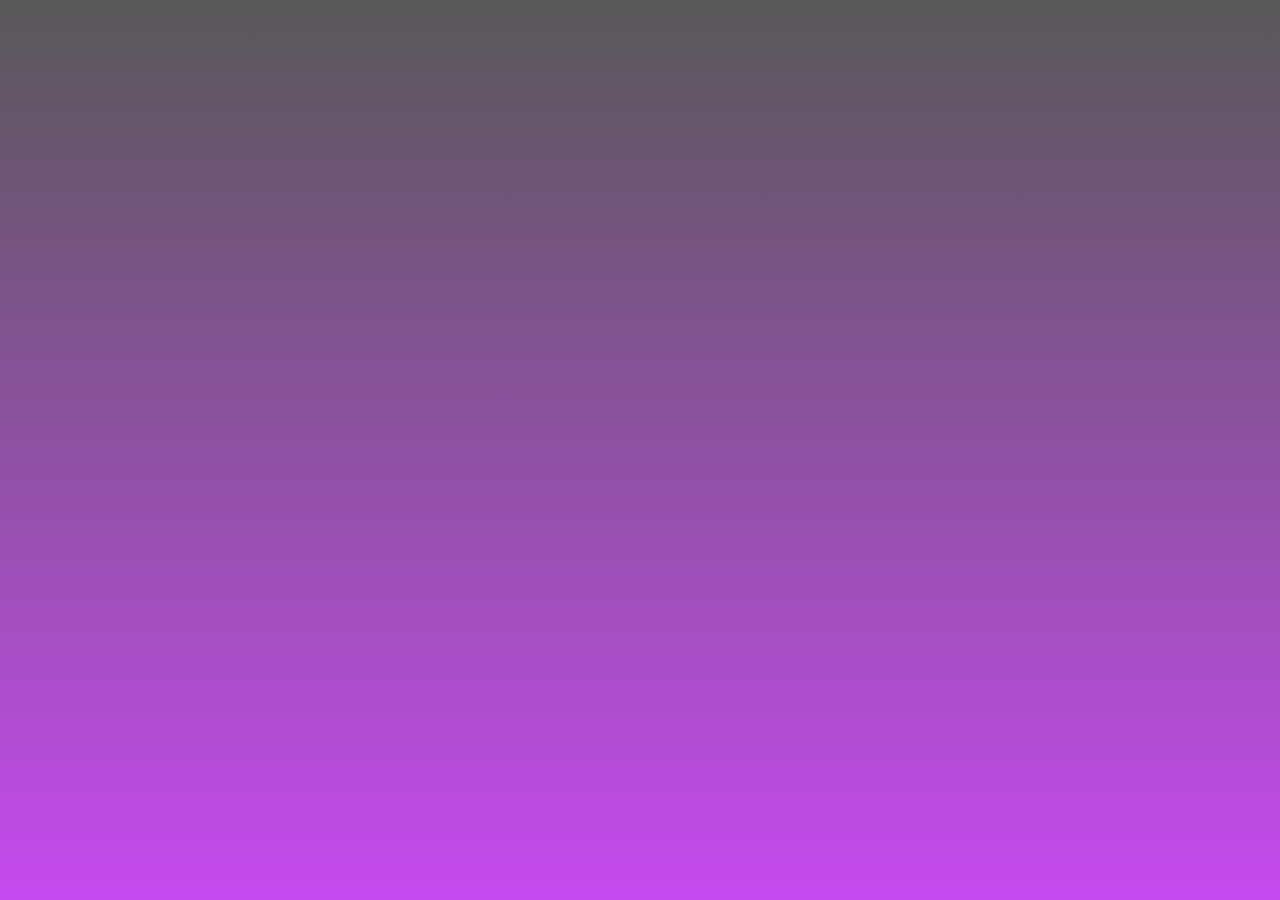
<file: index.html>
<!DOCTYPE html>
<html lang="en">
<head>
  <meta charset="UTF-8">
  <meta name="viewport" content="width=device-width, initial-scale=1.0">
  <title>FRIN - Fuji Research Institute of Neuroscience</title>
  <style>

    /* ===== Palatino Linotype 字体本地加载 ===== */
    @font-face {
      font-family: 'PalatinoLinotype';
      src: url('asset/palai.ttf') format('truetype');
      font-style: italic;
      font-weight: normal;
    }

    /* ===== Libre Baskerville 字体本地加载 ===== */
    @font-face {
      font-family: 'LibreBaskerville';
      src: url('asset/LibreBaskerville-VariableFont_wght.ttf') format('truetype');
      font-style: normal;
      font-weight: 400 700;
      font-display: swap;
    }

    /* ===== Verdana 字体本地加载（标题用，of 除外） ===== */
    @font-face {
      font-family: 'VerdanaLocal';
      src: url('asset/verdanaz.ttf') format('truetype');
      font-style: normal;
      font-weight: 400;
      font-display: swap;
    }

    /* ===== 全局重置 ===== */
    * { margin: 0; padding: 0; box-sizing: border-box; }

    :root {
      --content-inset-left: 2%;           /* 可调整-文字-布局：标题与 Logo 共用左缩进，变大→右移 */
      --title-block-offset-y: 28px;       /* 可调整-文字-布局：大标题整块上下，+向下 */
      --logo-offset-x: -35px;             /* 可调整-精灵-布局：Logo 单独左右，不改标题 */
      --logo-offset-y: 0;                 /* 可调整-精灵-布局：Logo 单独上下，+向下 */
      --right-edge-inset: 8.5%;           /* 可调整-文字-布局：右侧共用边距（nav / questionnaire） */
      --nav-align-right: var(--right-edge-inset);
      --nav-link-gap: 15vw;               /* 可调整-文字-布局：导航链接间距 */
      --nav-letter-spacing: 0.03em;       /* 可调整-文字-字间距：导航链接字间距 */
      --nav-bottom-gap: 0px;              /* 可调整-文字-布局：导航底距顶栏底，0=贴底 */
      --nav-offset-y: -18px;              /* 可调整-文字-布局：导航整体上下，+向下 */
      --nav-max-left: 20%;                /* 可调整-文字-布局：导航左边界，防压标题 */
      --title-of-offset-x: 15px;          /* 可调整-文字-布局：of 左右，+向右 */
      --title-of-offset-y: -24px;         /* 可调整-文字-布局：of 上下，+向下 */
      --title-of-skew-x: -9deg;           /* 可调整-文字-变换：of 额外倾斜角，负值更斜 */
      --title-of-skew-origin: left center; /* 可调整-文字-变换：of 倾斜支点 */
      --title-neuro-offset-x: -8px;       /* 可调整-文字-布局：Neuro 左右，+向右 */
      --title-neuro-offset-y: -50px;      /* 可调整-文字-布局：Neuro 上下，+向下 */

      --footer-bg: #000000;               /* 可调整-布局-底部黑条：背景色 */
      --footer-height: 12vh;              /* 可调整-布局-底部黑条：高度 */
      --footer-padding-x: var(--right-edge-inset); /* 可调整-布局-底部黑条：左右内边距 */
      --footer-offset-y: 10px;            /* 可调整-布局-底部黑条：整体上下，+向下 */
      --footer-content-justify: flex-end; /* 可调整-文字-布局：questionnaire 水平对齐 */

      --questionnaire-color: #c64aef;       /* 可调整-文字-颜色：questionnaire 字色 */
      --questionnaire-hover-color: #ffffff; /* 可调整-文字-颜色：questionnaire hover 字色 */
      --questionnaire-letter-spacing: 0.04em; /* 可调整-文字-字间距：questionnaire 字间距 */
      --questionnaire-top-gap: 18px;        /* 可调整-文字-布局：链接顶距底栏顶，0=贴顶 */
      --questionnaire-offset-x: 18px;       /* 可调整-文字-布局：questionnaire 左右，+向右 */
    }

    /* ===== body：页面背景渐变，锁死视口，禁止滚动 ===== */
    body {
      background: linear-gradient(to bottom, #585858, #c64aef); /* 可调整-文字-颜色：页面背景渐变，上→下 */
      width: 100vw;
      height: 100vh;
      overflow: hidden;
      display: flex;
      flex-direction: column;
    }

    /* ===== 顶部 header：#header-bar 背景层 + #header-content 内容层 ===== */
    #header-bar {
      position: relative;
      width: 100%;
      height: 19vh;         /* 可调整-布局-顶部黑条：高度 */
      background: #000000;  /* 可调整-布局-顶部黑条：背景色 */
      flex-shrink: 0;
      opacity: 0;           /* 说明：进场动画初值，勿改 */
      z-index: 100;
      transition: opacity 0.18s cubic-bezier(0.4, 0, 0.2, 1); /* 可调整-动画-时长：顶栏淡入 */
    }

    #header-content {
      position: absolute;
      top: 0; left: 0;
      width: 100%; height: 100%;
      display: flex;
      align-items: center;  /* 可调整-精灵-布局：Logo 在黑条内垂直对齐 */
      padding: 0 0 0 var(--content-inset-left);
      opacity: 0;
      pointer-events: none;
      transition: opacity 0.18s cubic-bezier(0.4, 0, 0.2, 1);
    }

    #header-content.interactive {
      pointer-events: all;
    }

    .frin-logo {
      height: clamp(22px, 14vh, 130px); /* 可调整-精灵-缩放：Logo 高度 clamp */
      width: auto;
      flex-shrink: 0;
      display: block;
      margin-left: var(--logo-offset-x);
      margin-top: var(--logo-offset-y);
    }

    nav {
      position: absolute;
      top: 0;
      right: var(--nav-align-right);
      left: var(--nav-max-left);
      height: 100%;
      display: flex;
      flex-direction: row;
      justify-content: flex-end;
      align-items: flex-end;
      gap: var(--nav-link-gap);
      padding-bottom: var(--nav-bottom-gap);
      transform: translateY(var(--nav-offset-y));
    }

    nav a {
      font-family: 'LibreBaskerville', 'Libre Baskerville', serif; /* 可调整-文字-字体：导航字体族 */
      font-weight: bold;
      font-size: clamp(10px, 1.3vw, 48px);  /* 可调整-文字-大小：导航字号 clamp */
      color: #5a585b;                        /* 可调整-文字-颜色：导航字色 */
      text-decoration: none;
      letter-spacing: var(--nav-letter-spacing);
      transition: color 0.3s;
      white-space: nowrap;
    }

    nav a:hover  { color: #c8c8c8; }   /* 可调整-文字-颜色：导航 hover */
    nav a.active { color: #d6d6d6; }   /* 可调整-文字-颜色：导航当前页 */

    /* ===== 场景容器：剩余视口高度，居中放置内容 ===== */
    .scene-container {
      flex: 1;
      display: flex;
      justify-content: center;
      align-items: center;
      min-height: 0;
      overflow: hidden;
    }

    /* ===== 主场景：全屏固定定位 ===== */
    .scene {
      position: fixed;
      top: 0; left: 0;
      width: 100vw; height: 100vh;  /* 可调整-布局-场景尺寸：视口全屏 */
      overflow: hidden;
      z-index: 0;
    }

    /* 进场视频铺满场景 */
    .scene video {
      position: absolute;
      top: 0; left: 0;
      width: 100%; height: 100%;
      object-fit: cover;    /* 可调整-布局-场景尺寸：视频填充 cover/contain */
      display: block;
    }

    /* ===== 左侧大标题覆盖层 ===== */
    .title-overlay {
      position: fixed;
      top: 0; left: 0;
      width: 48%;           /* 可调整-文字-布局：标题区宽度比例 */
      height: 100%;
      display: flex;
      flex-direction: column;
      justify-content: center; /* 可调整-文字-布局：标题块垂直对齐 */
      padding-left: var(--content-inset-left);
      transform: translateY(var(--title-block-offset-y));
      opacity: 0;
      pointer-events: none;
      z-index: 105; /* 说明：须高于 #header-bar(100) */
      transition: opacity 0.18s cubic-bezier(0.4, 0, 0.2, 1);
    }

    /* 标题每一行（Fuji / Research / Institute / Neuroscience） */
    .title-line {
      font-family: 'VerdanaLocal', Verdana, sans-serif; /* 可调整-文字-字体：标题字体族 */
      font-weight: bold;
      font-style: italic;
      font-size: clamp(16px, 5.7vw, 112px); /* 可调整-文字-大小：标题字号 clamp */
      color: #ffffff;                        /* 可调整-文字-颜色：标题字色 */
      line-height: 1.63;                     /* 可调整-文字-行距：标题行距 */
      display: block;
    }

    /* 每行开头大写字母（F / R / I / N） */
    .title-line .initial {
      color: #ff31eb; /* 可调整-文字-颜色：标题首字母色 */
    }

    .title-of {
      font-family: 'PalatinoLinotype', 'Palatino Linotype', Palatino, serif; /* 可调整-文字-字体：of 字体族 */
      font-weight: normal;
      font-style: italic;
      font-size: clamp(13px, 5vw, 120px); /* 可调整-文字-大小：of 字号 clamp */
      color: #ffffff;                       /* 可调整-文字-颜色：of 字色 */
      line-height: 1.18;                    /* 可调整-文字-行距：of 行距 */
      display: block;
      margin-left: var(--title-of-offset-x);
      margin-top: var(--title-of-offset-y);
      transform: skewX(var(--title-of-skew-x));
      transform-origin: var(--title-of-skew-origin);
    }

    .title-line-neuro {
      margin-left: var(--title-neuro-offset-x);
      margin-top: var(--title-neuro-offset-y);
    }

    /* ===== 热区层：视频结束后 fade in 激活 ===== */
    .hotspot-layer {
      position: absolute;
      top: 0; left: 0;
      width: 100%; height: 100%;
      opacity: 0;
      pointer-events: none;
      transition: opacity 0.5s ease; /* 可调整-动画-时长：热区层淡入 */
      z-index: 20;
    }

    .hotspot-layer.active {
      opacity: 1;
      pointer-events: all;
    }

    /* ===== 内联 SVG 热区（1920×1080，与视频对齐） ===== */
    .hotspot-svg {
      position: absolute;
      top: 0; left: 0;
      width: 100%; height: 100%;
      overflow: visible;
      pointer-events: none; /* 说明：事件由 .hotspot-shape 接收 */
    }

    .hotspot-svg .hotspot-shape {
      /* 可调整-热区-可见性：正式=下行；调试=注释下行并启用下方块 */
      fill: transparent;
      stroke: none;

      /* 可调整-热区-可见性（调试，取消注释并注释上面两行）：
      fill: rgba(255, 0, 0, 0.3);
      stroke: #ff0000;
      stroke-width: 2;
      */

      pointer-events: all;
      cursor: pointer;
    }

    /* ===== 光点辉光 ===== */
    .glow-point {
      position: fixed;
      width: 20px;          /* 可调整-精灵-缩放：光点直径 */
      height: 20px;
      border-radius: 50%;
      transform: translate(-50%, -50%); /* 说明：光点中心锚点，勿改 */
      opacity: 0;
      pointer-events: none;
      transition: opacity 0.25s ease;   /* 可调整-动画-时长：光点显隐 */
      z-index: 30;
    }

    .glow-point.visible {
      opacity: 1;
    }

    /* ===== Tooltip（脑区提示框） ===== */
    .tooltip {
      position: fixed;
      background: rgba(14, 0, 22, 0.9);          /* 可调整-文字-颜色：Tooltip 背景 */
      border: 1px solid rgba(198, 74, 239, 0.55); /* 可调整-文字-颜色：Tooltip 边框 */
      padding: 1% 1.4%;                           /* 可调整-文字-布局：Tooltip 内边距 */
      opacity: 0;
      pointer-events: none;
      transition: opacity 0.3s ease;
      z-index: 40;
      white-space: nowrap;
    }

    .tooltip.visible { opacity: 1; }

    /* 提示框第一行：脑区英文名（小字） */
    .tooltip .region-name {
      font-family: 'LibreBaskerville', 'Libre Baskerville', serif;     /* 可调整-文字-字体：脑区名字体族 */
      font-size: clamp(7px, 0.65vw, 12px);       /* 可调整-文字-大小：脑区名字号 */
      color: #5a585b;                            /* 可调整-文字-颜色：脑区名字色 */
      text-transform: uppercase;
      letter-spacing: 0.12em;                    /* 可调整-文字-字间距：脑区名字间距 */
      display: block;
      margin-bottom: 0.3em;                      /* 可调整-文字-布局：脑区名下行距 */
    }

    /* 提示框第二行：功能关键词（大字，品牌色） */
    .tooltip .region-function {
      font-family: 'LibreBaskerville', 'Libre Baskerville', serif;       /* 可调整-文字-字体：关键词字体族 */
      font-weight: bold;
      font-size: clamp(11px, 1.05vw, 19px);      /* 可调整-文字-大小：关键词字号 */
      color: #ff31eb;                            /* 可调整-文字-颜色：关键词字色 */
      display: block;
      margin-bottom: 0.5em;                      /* 可调整-文字-布局：关键词下行距 */
    }

    /* 提示框第三行：跳转链接 */
    .tooltip .region-link {
      font-family: 'LibreBaskerville', 'Libre Baskerville', serif;     /* 可调整-文字-字体：链接字体族 */
      font-size: clamp(9px, 0.8vw, 14px);        /* 可调整-文字-大小：链接字号 */
      color: #ffffff;                            /* 可调整-文字-颜色：链接字色 */
      text-decoration: none;
      pointer-events: all;
      transition: color 0.25s;
    }

    .tooltip .region-link:hover {
      color: #edc969; /* 可调整-文字-颜色：链接 hover */
    }

    /* ===== 底部纯黑条 ===== */
    #footer {
      position: fixed;
      bottom: 0; left: 0;
      width: 100%;
      background: var(--footer-bg);
      padding: 0 var(--footer-padding-x);
      height: var(--footer-height);
      display: flex;
      justify-content: var(--footer-content-justify);
      align-items: flex-start;
      flex-shrink: 0;
      opacity: 0;
      z-index: 100;
      transform: translateY(var(--footer-offset-y));
      transition: opacity 0.18s cubic-bezier(0.4, 0, 0.2, 1);
    }

    #footer a {
      font-family: 'LibreBaskerville', 'Libre Baskerville', serif;
      font-weight: bold;
      font-size: clamp(10px, 1.2vw, 22px); /* 可调整-文字-大小：questionnaire 字号 */
      color: var(--questionnaire-color);
      text-decoration: none;
      letter-spacing: var(--questionnaire-letter-spacing);
      margin-top: var(--questionnaire-top-gap);
      transform: translateX(var(--questionnaire-offset-x));
      transition: color 0.3s;
    }

    #footer a:hover {
      color: var(--questionnaire-hover-color);
    }

  </style>
</head>
<body>

  <!-- ===== 顶部黑条 ===== -->
  <div id="header-bar">
    <div id="header-content">
      <img class="frin-logo" src="asset/frinLogo.png" alt="FRIN Logo">
      <nav>
        <a href="index.html" class="active">homepage</a>
        <a href="recruit.html">recruit</a>
        <a href="now.html">now</a>
        <a href="contact.html">contact us</a>
      </nav>
    </div>
  </div>

  <!-- 大标题覆盖层（body 同级，才能压过 #header-bar） -->
  <div class="title-overlay" id="title-overlay">
    <span class="title-line"><span class="initial">F</span>uji</span>
    <span class="title-line"><span class="initial">R</span>esearch</span>
    <span class="title-line"><span class="initial">I</span>nstitute</span>
    <span class="title-of">of</span>
    <span class="title-line title-line-neuro"><span class="initial">N</span>euroscience</span>
  </div>

  <!-- ===== 场景容器 ===== -->
  <div class="scene-container" id="scene-container">
    <div class="scene" id="scene">

      <!-- 进场动画视频 -->
      <video id="intro-video" muted playsinline preload="auto">
        <source src="asset/MainLoadingBottom.mp4" type="video/mp4">
      </video>

      <!-- 可调整-热区-可见性：热区层（1920×1080）；调试见 CSS .hotspot-shape -->
      <div class="hotspot-layer" id="hotspot-layer">

        <!-- 热区：Reward → reward.html -->
        <svg class="hotspot-svg"
             id="obj-reward"
             viewBox="0 0 1920 1080"
             preserveAspectRatio="none"
             xmlns="http://www.w3.org/2000/svg"
             data-glow="glow-reward"
             data-tooltip="tooltip-reward"
             data-target="reward.html">
          <path class="hotspot-shape"
                d="M894.28,625.94c10.72,0,110.3,35.23,110.3,35.23l38.3,7.66,6.13-42.89,1.53-70.47-156.26,7.66s-13.79,50.55-9.19,49.02,9.19,13.79,9.19,13.79Z"/>
        </svg>

        <!-- 可调整-精灵-颜色：Reward 光点 -->
        <div class="glow-point" id="glow-reward"
             style="background: #edc969;">
        </div>

        <!-- Reward Tooltip（提示框位置与光点对应） -->
        <div class="tooltip" id="tooltip-reward">
          <span class="region-name">Nucleus Accumbens</span>
          <span class="region-function">Reward</span>
          <a class="region-link" href="reward.html">Awards &amp; Recognition →</a>
        </div>


        <!-- 热区：Vision → vision.html -->
        <svg class="hotspot-svg"
             id="obj-vision"
             viewBox="0 0 1920 1080"
             preserveAspectRatio="none"
             xmlns="http://www.w3.org/2000/svg"
             data-glow="glow-vision"
             data-tooltip="tooltip-vision"
             data-target="vision.html">
          <path class="hotspot-shape"
                d="M1211.38,613.37c2.31,27.48,83.22,125.62,83.22,125.62l43.92-62.81-110.97-62.81"/>
          <path class="hotspot-shape"
                d="M1443.98,214.52l-125.31,31.8,228.2,154.42s87.32,194.24,44.43,275.43c-5.45,10.32-157.79,135.12-157.79,135.12l137.87,27.57,78.13-52.09,100.45-98.16-7.92-167.4-41.36-101.11-80.28-103.64-70.47-62.81-105.95-39.16Z"/>
        </svg>

        <!-- 可调整-精灵-颜色：Vision 光点 -->
        <div class="glow-point" id="glow-vision"
             style="background: #edc969;">
        </div>

        <!-- Vision Tooltip -->
        <div class="tooltip" id="tooltip-vision">
          <span class="region-name">Visual Cortex</span>
          <span class="region-function">Vision</span>
          <a class="region-link" href="vision.html">Visual Research →</a>
        </div>


        <!-- 热区：Secret 彩蛋 → secret.html（无 tooltip） -->
        <svg class="hotspot-svg"
             id="obj-secret"
             viewBox="0 0 1920 1080"
             preserveAspectRatio="none"
             xmlns="http://www.w3.org/2000/svg"
             data-glow="glow-secret"
             data-target="secret.html">
          <polyline class="hotspot-shape"
                    points="1153.17 431.38 1050.53 422.19 1024.49 475.81 1073.51 520.23 1108.74 520.23 1153.17 439.04"/>
        </svg>

        <!-- 可调整-精灵-颜色：Secret 光点 -->
        <div class="glow-point" id="glow-secret"
             style="background: #b2002a;">
        </div>

      </div><!-- /hotspot-layer -->
    </div><!-- /scene -->
  </div><!-- /scene-container -->

  <!-- ===== 底部纯黑条 ===== -->
  <footer id="footer">
    <a href="questionnaire.html">questionnaire→</a>
  </footer>


  <script>

    // ===== 进场动画关键帧：顶部黑条 + 底部黑条同步进场 =====
    const BAR_KEYFRAMES = [
      { time: 0.800, opacity: 0.10 },
      { time: 0.900, opacity: 0.20 },
      { time: 1.000, opacity: 0.40 },
      { time: 1.100, opacity: 0.80 },
      { time: 1.200, opacity: 1.00 },
    ];

    // ===== 进场动画关键帧：标题 + 导航 + Logo 同步进场 =====
    const TITLE_KEYFRAMES = [
      { time: 1.625, opacity: 0.00 },
      { time: 1.750, opacity: 0.10 },
      { time: 1.875, opacity: 0.60 },
      { time: 2.000, opacity: 0.80 },
      { time: 2.125, opacity: 1.00 },
    ];

    // ===== smooth-step 补间函数（模拟动画软件缓动） =====
    function smoothstep(a, b, t) {
      t = Math.max(0, Math.min(1, t));
      t = t * t * (3 - 2 * t);
      return a + (b - a) * t;
    }

    // ===== 根据当前视频时间插值出 opacity =====
    function getOpacity(keyframes, currentTime) {
      if (currentTime < keyframes[0].time) return 0;
      if (currentTime >= keyframes[keyframes.length - 1].time) return 1;
      for (let i = 0; i < keyframes.length - 1; i++) {
        const a = keyframes[i], b = keyframes[i + 1];
        if (currentTime >= a.time && currentTime <= b.time) {
          const t = (currentTime - a.time) / (b.time - a.time);
          return smoothstep(a.opacity, b.opacity, t);
        }
      }
      return 0;
    }

    // ===== DOM 元素引用 =====
    const video         = document.getElementById('intro-video');
    const headerBar     = document.getElementById('header-bar');
    const headerContent = document.getElementById('header-content');
    const titleOverlay  = document.getElementById('title-overlay');
    const footer        = document.getElementById('footer');
    const hotspotLayer  = document.getElementById('hotspot-layer');
    const scene         = document.getElementById('scene');

    // ===== 场景尺寸：保持全视口 =====
    function resizeScene() {
      scene.style.width  = window.innerWidth  + 'px';
      scene.style.height = window.innerHeight + 'px';
    }
    resizeScene();
    window.addEventListener('resize', resizeScene);

    // ===== 所有 UI 元素跳到最终显示态（跳过动画时调用） =====
    function showFinalState() {
      headerBar.style.opacity     = 1;
      headerContent.style.opacity = 1;
      headerContent.classList.add('interactive');
      titleOverlay.style.opacity  = 1;
      footer.style.opacity        = 1;
    }

    // =====================================================
    // 初始化内联 SVG 热区
    // 直接在页面 DOM 里查找 shape，不需要 contentDocument
    // =====================================================
    function initSvgHotspot(svgEl) {
      // 读取关联的光点和 tooltip 元素（通过 data-* 属性）
      const glowEl    = svgEl.dataset.glow
                        ? document.getElementById(svgEl.dataset.glow)
                        : null;
      const tooltipEl = svgEl.dataset.tooltip
                        ? document.getElementById(svgEl.dataset.tooltip)
                        : null;
      const target    = svgEl.dataset.target;

      // 查找该 SVG 内所有热区形状
      const shapes = svgEl.querySelectorAll('.hotspot-shape');

      // hover 进入：显示光点 + tooltip
      function showHover(e) {
        if (glowEl)    glowEl.classList.add('visible');
        if (tooltipEl) tooltipEl.classList.add('visible');
        updateHoverPosition(e);
      }

      // hover 离开：隐藏光点 + tooltip
      function hideHover() {
        if (glowEl)    glowEl.classList.remove('visible');
        if (tooltipEl) tooltipEl.classList.remove('visible');
      }

      // 更新光点和提示框位置到鼠标处
      function updateHoverPosition(e) {
        const x = e.clientX;
        const y = e.clientY;
        if (glowEl) {
          glowEl.style.left = x + 'px';
          glowEl.style.top = y + 'px';
        }
        if (tooltipEl) {
          tooltipEl.style.left = (x + 20) + 'px';
          tooltipEl.style.top = y + 'px';
        }
      }

      // 为每个 shape 绑定交互事件
      shapes.forEach(shape => {
        shape.addEventListener('mouseenter', showHover);
        shape.addEventListener('mouseleave', hideHover);
        shape.addEventListener('mousemove', updateHoverPosition);
        shape.addEventListener('click', () => {
          window.location.href = target;
        });
      });
    }

    // ===== 首次访问 vs 刷新 vs 从子页面返回 判断 =====
    const navEntry   = performance.getEntriesByType('navigation')[0];
    const isReload   = navEntry && navEntry.type === 'reload';
    const hasVisited = sessionStorage.getItem('frin_intro_played');
    const playIntro  = isReload || !hasVisited;

    sessionStorage.setItem('frin_intro_played', '1');

    if (playIntro) {
      // ── 首次访问 / 刷新：播放进场动画 ──
      video.play();

      let rafId = null;
      function refreshIntroOpacity() {
        const t = video.currentTime;
        // 顶部 + 底部黑条同步淡入
        const barOp             = getOpacity(BAR_KEYFRAMES, t);
        headerBar.style.opacity = barOp;
        footer.style.opacity    = barOp;
        // 标题 + 导航同步淡入
        const titleOp               = getOpacity(TITLE_KEYFRAMES, t);
        titleOverlay.style.opacity  = titleOp;
        headerContent.style.opacity = titleOp;

        if (!video.paused && !video.ended) {
          rafId = requestAnimationFrame(refreshIntroOpacity);
        } else {
          rafId = null;
        }
      }

      video.addEventListener('play', () => {
        if (rafId === null) rafId = requestAnimationFrame(refreshIntroOpacity);
      });

      video.addEventListener('pause', () => {
        if (rafId) {
          cancelAnimationFrame(rafId);
          rafId = null;
        }
      });

      video.addEventListener('ended', () => {
        if (rafId) {
          cancelAnimationFrame(rafId);
          rafId = null;
        }
        showFinalState();
        headerContent.classList.add('interactive');
        // 可调整-动画-时长：热区激活延迟(ms)
        setTimeout(() => hotspotLayer.classList.add('active'), 200);
      });

      if (!video.paused) {
        rafId = requestAnimationFrame(refreshIntroOpacity);
      }

    } else {
      // ── 从子页面返回：跳过动画，直接定位到视频末帧 ──
      video.style.opacity = '0'; // 先隐藏防止闪烁第一帧

      function revealLastFrame() {
        if (isNaN(video.duration)) return;
        video.currentTime = video.duration - 0.001; // 定位到最后一帧
        video.addEventListener('seeked', () => {
          video.style.transition = 'opacity 0.3s ease';
          video.style.opacity    = '1';
        }, { once: true });
      }

      if (video.readyState >= 1) {
        revealLastFrame();
      } else {
        video.addEventListener('loadedmetadata', revealLastFrame, { once: true });
      }

      showFinalState();
      hotspotLayer.classList.add('active');
    }

    // ===== 初始化页面上所有内联 SVG 热区 =====
    document.querySelectorAll('.hotspot-svg').forEach(initSvgHotspot);

  </script>
</body>
</html>
</file>
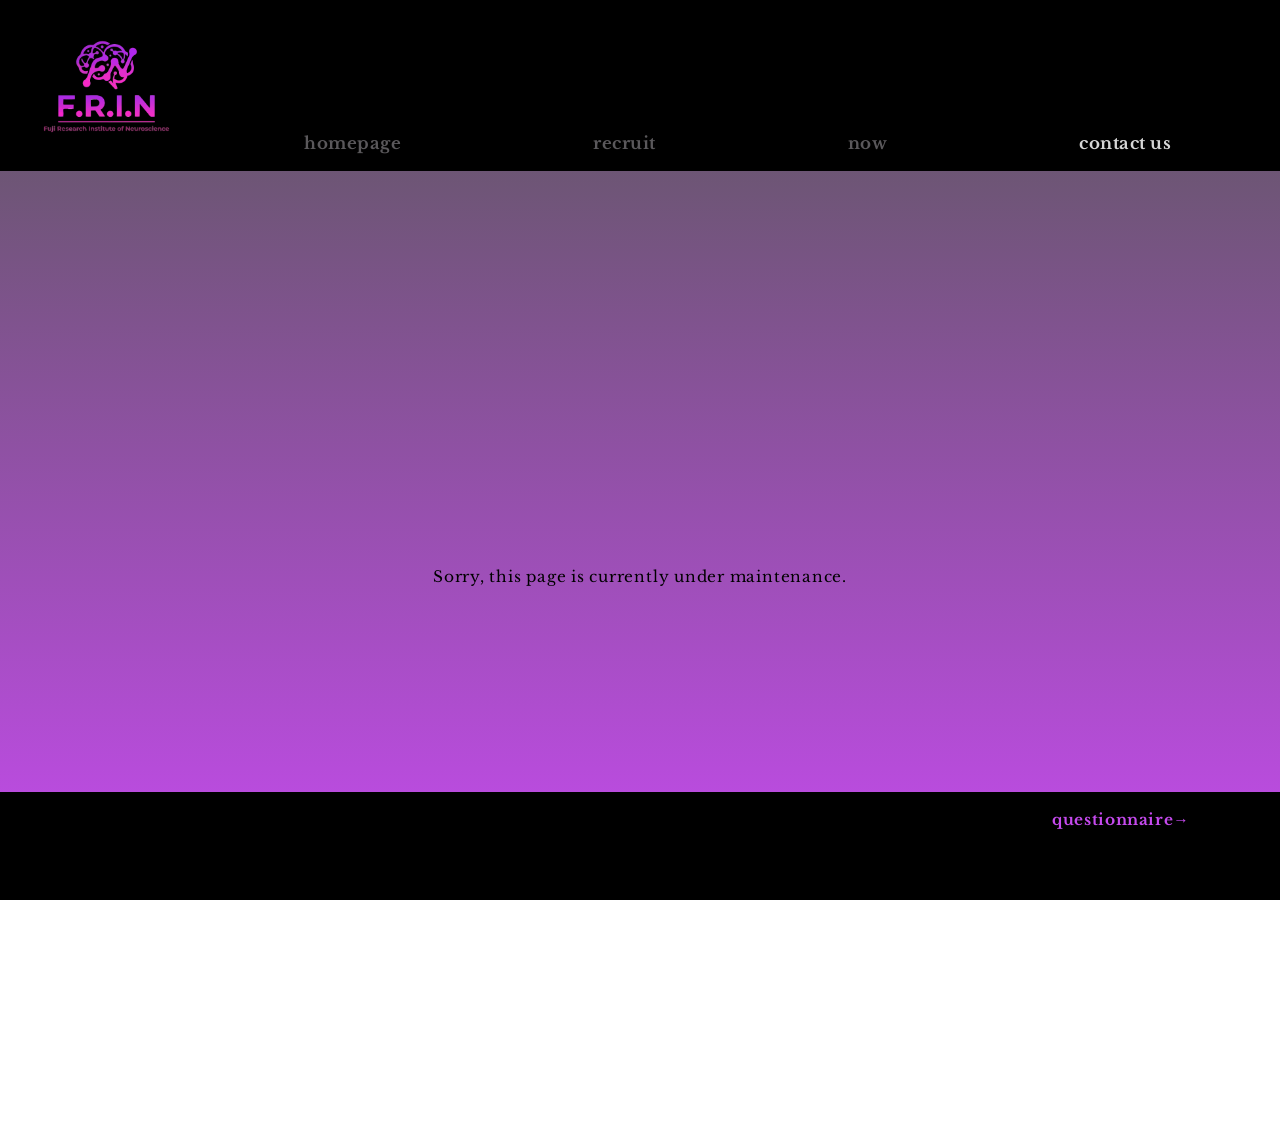
<file: contact.html>
<!DOCTYPE html>
<html lang="en">
<head>
  <meta charset="UTF-8">
  <meta name="viewport" content="width=device-width, initial-scale=1.0">
  <title>FRIN - Contact</title>
  <link rel="stylesheet" href="css/site-chrome.css">
  <link rel="stylesheet" href="css/subpage.css">
</head>
<body class="subpage subpage-contact" data-footer="visible">

  <div id="header-bar">
    <div id="header-content">
      <img class="frin-logo" src="asset/frinLogo.png" alt="FRIN Logo">
      <nav>
        <a href="index.html">homepage</a>
        <a href="recruit.html">recruit</a>
        <a href="now.html">now</a>
        <a href="contact.html" class="active">contact us</a>
      </nav>
    </div>
  </div>

  <main class="page-content">
    <div class="maintenance">
      <p>Sorry, this page is currently under maintenance.</p>
    </div>
  </main>

  <footer id="footer">
    <a href="questionnaire.html">questionnaire→</a>
  </footer>

  <script src="js/subpage-chrome.js"></script>
</body>
</html>
</file>
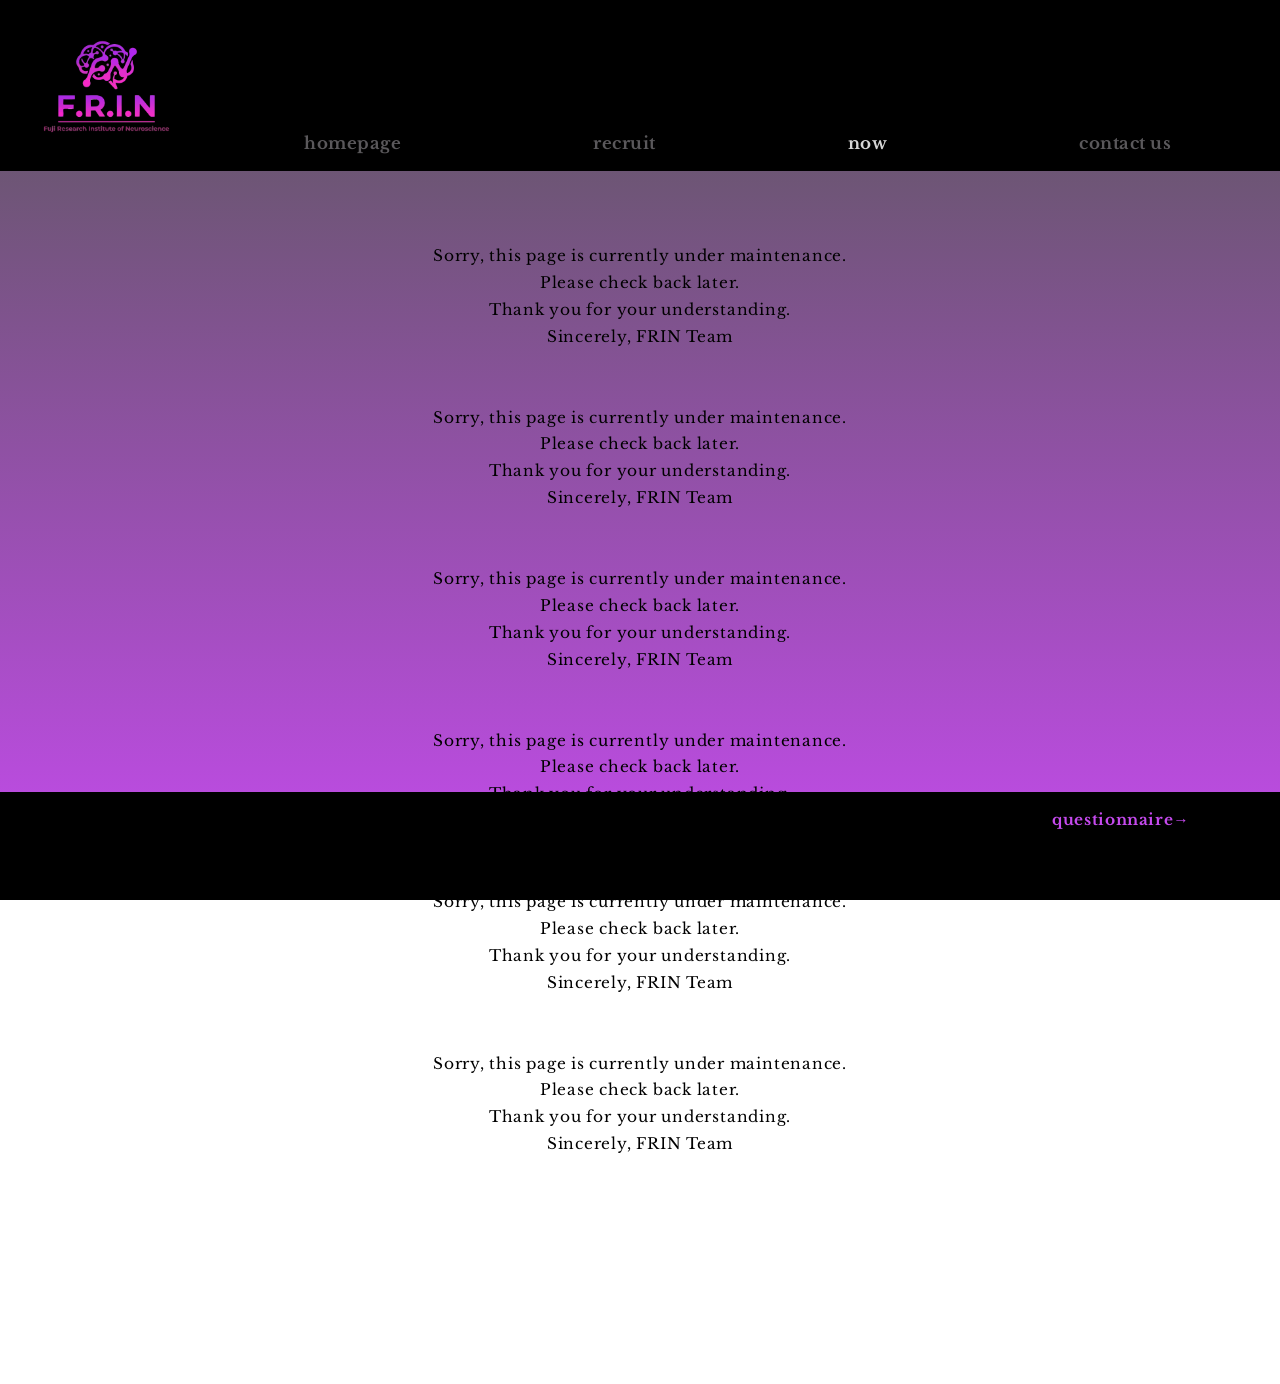
<file: now.html>
<!DOCTYPE html>
<html lang="en">
<head>
  <meta charset="UTF-8">
  <meta name="viewport" content="width=device-width, initial-scale=1.0">
  <title>FRIN - Now</title>
  <link rel="stylesheet" href="css/site-chrome.css">
  <link rel="stylesheet" href="css/subpage.css">
</head>
<body class="subpage subpage-now" data-footer="visible">

  <div id="header-bar">
    <div id="header-content">
      <img class="frin-logo" src="asset/frinLogo.png" alt="FRIN Logo">
      <nav>
        <a href="index.html">homepage</a>
        <a href="recruit.html">recruit</a>
        <a href="now.html" class="active">now</a>
        <a href="contact.html">contact us</a>
      </nav>
    </div>
  </div>

  <main class="page-content">
    <div class="maintenance">
      <p>
        Sorry, this page is currently under maintenance.<br>
        Please check back later.<br>
        Thank you for your understanding.<br>
        Sincerely, FRIN Team
      </p>
      <p>
        Sorry, this page is currently under maintenance.<br>
        Please check back later.<br>
        Thank you for your understanding.<br>
        Sincerely, FRIN Team
      </p>
      <p>
        Sorry, this page is currently under maintenance.<br>
        Please check back later.<br>
        Thank you for your understanding.<br>
        Sincerely, FRIN Team
      </p>
      <p>
        Sorry, this page is currently under maintenance.<br>
        Please check back later.<br>
        Thank you for your understanding.<br>
        Sincerely, FRIN Team
      </p>
      <p>
        Sorry, this page is currently under maintenance.<br>
        Please check back later.<br>
        Thank you for your understanding.<br>
        Sincerely, FRIN Team
      </p>
      <p>
        Sorry, this page is currently under maintenance.<br>
        Please check back later.<br>
        Thank you for your understanding.<br>
        Sincerely, FRIN Team
      </p>
    </div>
  </main>

  <footer id="footer">
    <a href="questionnaire.html">questionnaire→</a>
  </footer>

  <script src="js/subpage-chrome.js"></script>
</body>
</html>
</file>
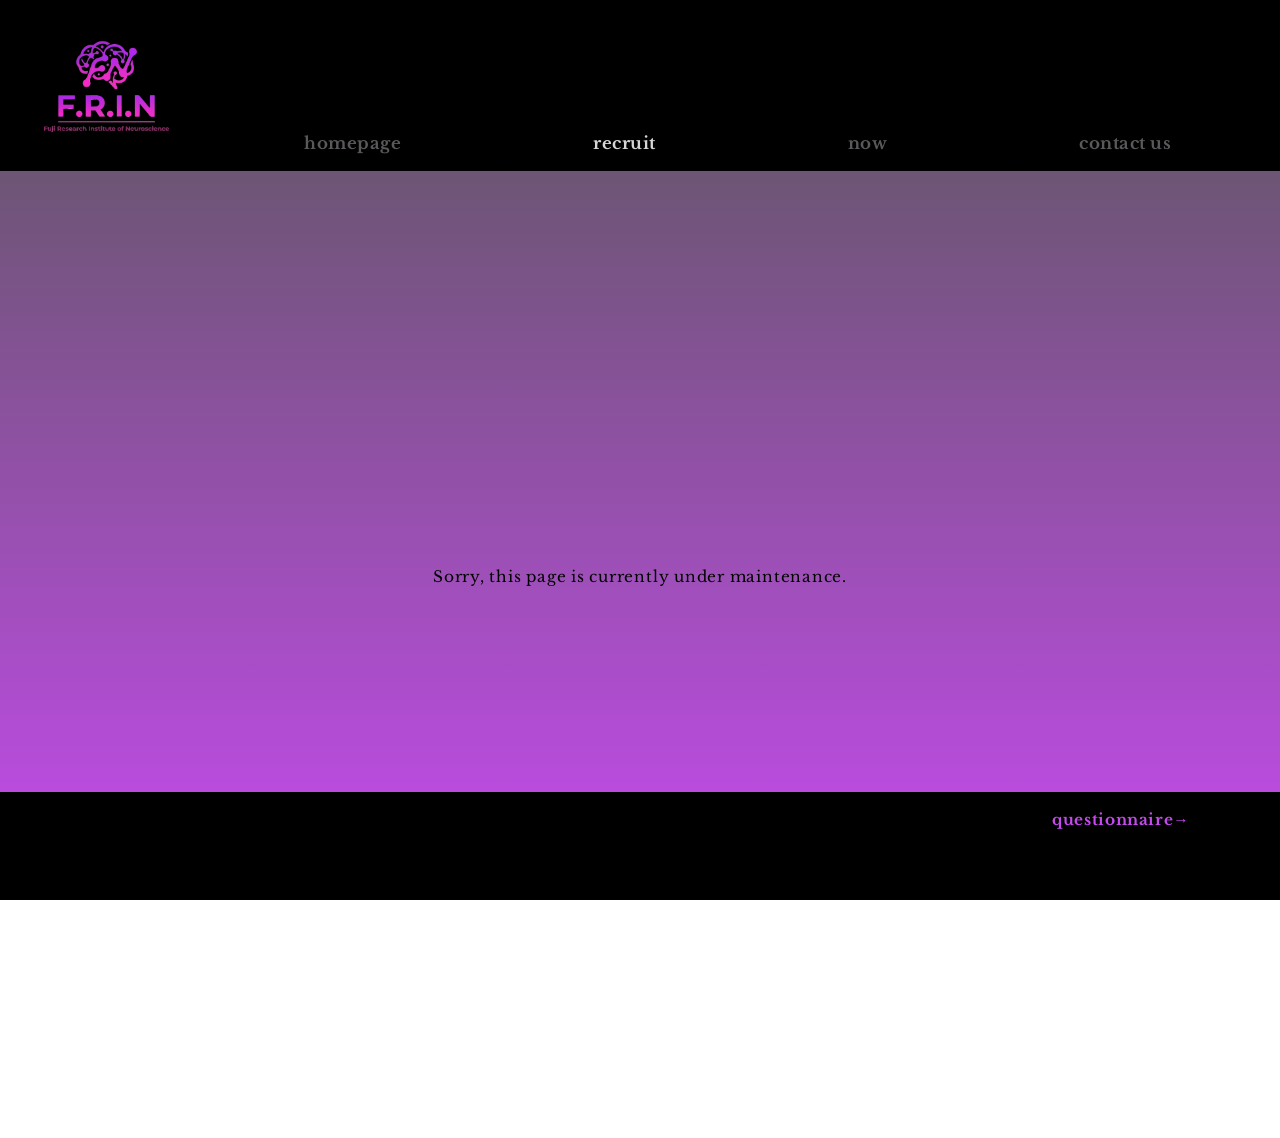
<file: recruit.html>
<!DOCTYPE html>
<html lang="en">
<head>
  <meta charset="UTF-8">
  <meta name="viewport" content="width=device-width, initial-scale=1.0">
  <title>FRIN - Recruit</title>
  <link rel="stylesheet" href="css/site-chrome.css">
  <link rel="stylesheet" href="css/subpage.css">
</head>
<body class="subpage subpage-recruit" data-footer="visible">

  <div id="header-bar">
    <div id="header-content">
      <img class="frin-logo" src="asset/frinLogo.png" alt="FRIN Logo">
      <nav>
        <a href="index.html">homepage</a>
        <a href="recruit.html" class="active">recruit</a>
        <a href="now.html">now</a>
        <a href="contact.html">contact us</a>
      </nav>
    </div>
  </div>

  <main class="page-content">
    <div class="maintenance">
      <p>Sorry, this page is currently under maintenance.</p>
    </div>
  </main>

  <footer id="footer">
    <a href="questionnaire.html">questionnaire→</a>
  </footer>

  <script src="js/subpage-chrome.js"></script>
</body>
</html>
</file>
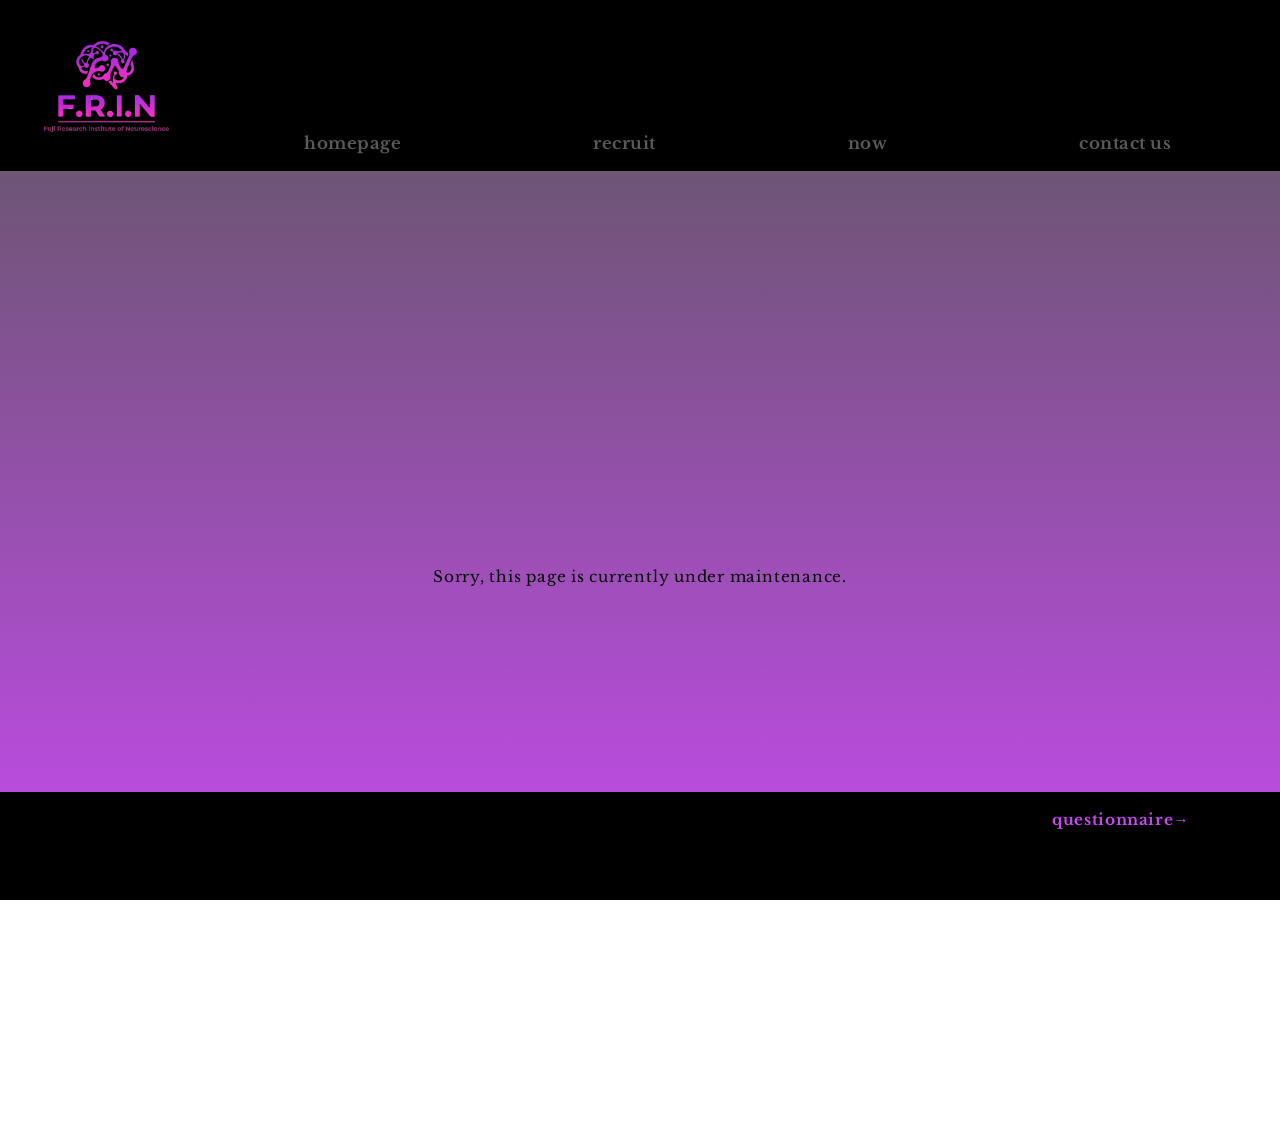
<file: reward.html>
<!DOCTYPE html>
<html lang="en">
<head>
  <meta charset="UTF-8">
  <meta name="viewport" content="width=device-width, initial-scale=1.0">
  <title>FRIN - Reward</title>
  <link rel="stylesheet" href="css/site-chrome.css">
  <link rel="stylesheet" href="css/subpage.css">
</head>
<body class="subpage subpage-reward" data-footer="visible">

  <div id="header-bar">
    <div id="header-content">
      <img class="frin-logo" src="asset/frinLogo.png" alt="FRIN Logo">
      <nav>
        <a href="index.html">homepage</a>
        <a href="recruit.html">recruit</a>
        <a href="now.html">now</a>
        <a href="contact.html">contact us</a>
      </nav>
    </div>
  </div>

  <main class="page-content">
    <div class="maintenance">
      <p>Sorry, this page is currently under maintenance.</p>
    </div>
  </main>

  <footer id="footer">
    <a href="questionnaire.html">questionnaire→</a>
  </footer>

  <script src="js/subpage-chrome.js"></script>
</body>
</html>
</file>
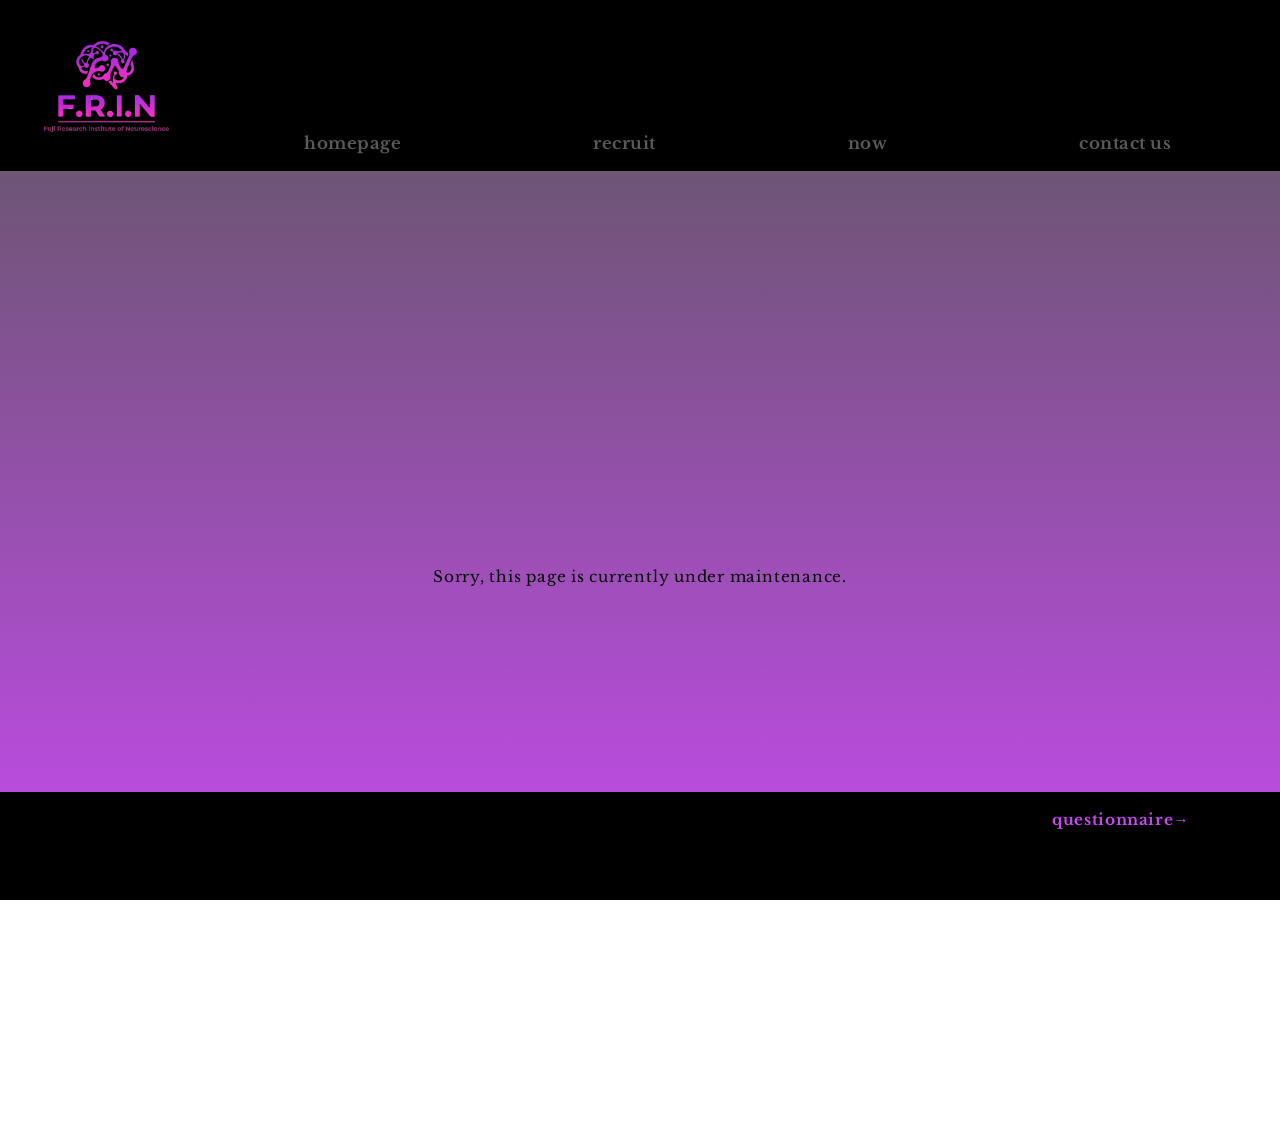
<file: secret.html>
<!DOCTYPE html>
<html lang="en">
<head>
  <meta charset="UTF-8">
  <meta name="viewport" content="width=device-width, initial-scale=1.0">
  <title>FRIN - Secret</title>
  <link rel="stylesheet" href="css/site-chrome.css">
  <link rel="stylesheet" href="css/subpage.css">
</head>
<body class="subpage subpage-secret" data-footer="visible">

  <div id="header-bar">
    <div id="header-content">
      <img class="frin-logo" src="asset/frinLogo.png" alt="FRIN Logo">
      <nav>
        <a href="index.html">homepage</a>
        <a href="recruit.html">recruit</a>
        <a href="now.html">now</a>
        <a href="contact.html">contact us</a>
      </nav>
    </div>
  </div>

  <main class="page-content">
    <div class="maintenance">
      <p>Sorry, this page is currently under maintenance.</p>
    </div>
  </main>

  <footer id="footer">
    <a href="questionnaire.html">questionnaire→</a>
  </footer>

  <script src="js/subpage-chrome.js"></script>
</body>
</html>
</file>
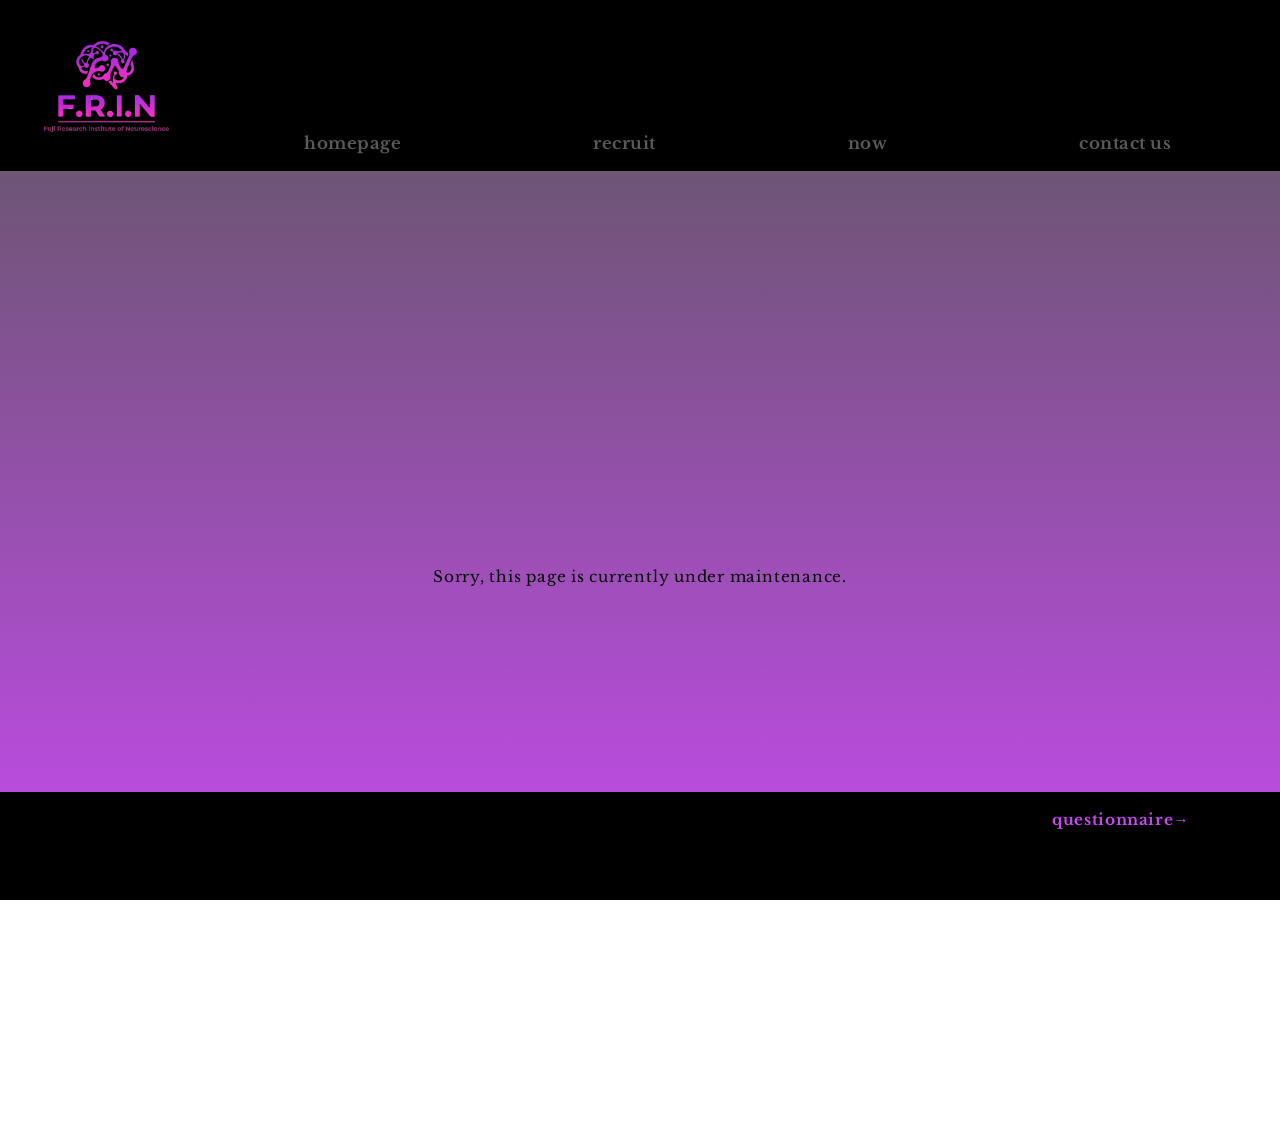
<file: vision.html>
<!DOCTYPE html>
<html lang="en">
<head>
  <meta charset="UTF-8">
  <meta name="viewport" content="width=device-width, initial-scale=1.0">
  <title>FRIN - Vision</title>
  <link rel="stylesheet" href="css/site-chrome.css">
  <link rel="stylesheet" href="css/subpage.css">
</head>
<body class="subpage subpage-vision" data-footer="visible">

  <div id="header-bar">
    <div id="header-content">
      <img class="frin-logo" src="asset/frinLogo.png" alt="FRIN Logo">
      <nav>
        <a href="index.html">homepage</a>
        <a href="recruit.html">recruit</a>
        <a href="now.html">now</a>
        <a href="contact.html">contact us</a>
      </nav>
    </div>
  </div>

  <main class="page-content">
    <div class="maintenance">
      <p>Sorry, this page is currently under maintenance.</p>
    </div>
  </main>

  <footer id="footer">
    <a href="questionnaire.html">questionnaire→</a>
  </footer>

  <script src="js/subpage-chrome.js"></script>
</body>
</html>
</file>
<file: css/site-chrome.css>
/* ===== 子页面 Chrome：排版与 index 对齐（index 不引用本文件） ===== */

@font-face {
  font-family: 'LibreBaskerville';
  src: url('../asset/LibreBaskerville-VariableFont_wght.ttf') format('truetype');
  font-style: normal;
  font-weight: 400 700;
  font-display: swap;
}

* { margin: 0; padding: 0; box-sizing: border-box; }

:root {
  --content-inset-left: 2%;
  --logo-offset-x: -35px;             /* 可调整-精灵-布局：Logo 单独左右，不改标题 */
  --logo-offset-y: 0;                 /* 可调整-精灵-布局：Logo 单独上下，+向下 */
  --logo-scroll-scale-min: 0.7;       /* 可调整-精灵-缩放：子页下滚顶栏收短时 Logo 最小比例，1=不缩，0.7=约七成 */
  --right-edge-inset: 8.5%;
  --nav-align-right: var(--right-edge-inset);
  --nav-link-gap: 15vw;
  --nav-letter-spacing: 0.03em;
  --nav-bottom-gap: 0px;
  --nav-offset-y: -18px;
  --nav-max-left: 20%;

  --header-height-expanded: 19vh;
  --footer-height-expanded: 12vh;
  --nav-stop-edge: 18px;

  --footer-bg: #000000;               /* 可调整-布局-底部黑条：背景色 */
  --footer-height: var(--footer-height-expanded); /* 可调整-布局-底部黑条：高度 */
  --footer-padding-x: var(--right-edge-inset); /* 可调整-布局-底部黑条：左右内边距 */
  --footer-offset-y: 10px;            /* 可调整-布局-底部黑条：整体上下，+向下 */
  --footer-content-justify: flex-end; /* 可调整-文字-布局：questionnaire 水平对齐 */
  --footer-hide-scroll-mult: 3.5;       /* 可调整-动画-滚动：footer 卷出速度，相对 footer 高度的倍数（完全隐藏需滚动的距离）；越大越慢，越小越快 */

  --questionnaire-color: #c64aef; /* 可调整-文字-颜色：footer questionnaire 字色 */
  --questionnaire-hover-color: #ffffff; /* 可调整-文字-颜色：footer questionnaire hover */
  --questionnaire-letter-spacing: 0.04em; /* 可调整-文字-字间距：footer questionnaire */
  --questionnaire-top-gap: 18px; /* 可调整-文字-布局：questionnaire 顶距底栏 */
  --questionnaire-offset-x: 18px; /* 可调整-文字-布局：questionnaire 左右，+向右 */
}

#header-bar {
  position: relative;
  width: 100%;
  background: #000000;
  flex-shrink: 0;
  z-index: 100;
  overflow: hidden;
  isolation: isolate;
}

#header-content {
  position: absolute;
  top: 0;
  left: 0;
  width: 100%;
  height: 100%;
  display: flex;
  align-items: center;
  padding: 0 0 0 var(--content-inset-left);
}

.frin-logo {
  height: clamp(22px, 14vh, 130px); /* 可调整-精灵-缩放：Logo 高度 clamp */
  width: auto;
  flex-shrink: 0;
  display: block;
  margin-left: var(--logo-offset-x);
  margin-top: var(--logo-offset-y);
  transform: scale(var(--logo-scale, 1));
  transform-origin: left center;
}

nav {
  position: absolute;
  top: auto;
  bottom: calc(-1 * var(--nav-offset-y));
  right: var(--nav-align-right);
  left: var(--nav-max-left);
  height: auto;
  display: flex;
  flex-direction: row;
  justify-content: flex-end;
  align-items: flex-end;
  gap: var(--nav-link-gap);
  padding-bottom: var(--nav-bottom-gap);
}

nav a {
  font-family: 'LibreBaskerville', 'Libre Baskerville', serif;
  font-weight: bold;
  font-size: clamp(10px, 1.3vw, 48px);
  color: #5a585b; /* 可调整-文字-颜色：顶栏导航字色 */
  text-decoration: none;
  letter-spacing: var(--nav-letter-spacing);
  transition: color 0.3s;
  white-space: nowrap;
}

nav a:hover  { color: #c8c8c8; } /* 可调整-文字-颜色：顶栏导航 hover */
nav a.active { color: #d6d6d6; } /* 可调整-文字-颜色：顶栏导航当前页 */

#footer {
  width: 100%;
  background: var(--footer-bg);
  padding: 0 var(--footer-padding-x);
  height: var(--footer-height);
  display: flex;
  justify-content: var(--footer-content-justify);
  align-items: flex-start;
  flex-shrink: 0;
  z-index: 100;
}

#footer a {
  font-family: 'LibreBaskerville', 'Libre Baskerville', serif;
  font-weight: bold;
  font-size: clamp(10px, 1.2vw, 22px);
  color: var(--questionnaire-color);
  text-decoration: none;
  letter-spacing: var(--questionnaire-letter-spacing);
  margin-top: var(--questionnaire-top-gap);
  transform: translateX(var(--questionnaire-offset-x));
  transition: color 0.3s;
}

#footer a:hover {
  color: var(--questionnaire-hover-color);
}
</file>
<file: css/subpage.css>
/* ===== 子页面：可滚动 + sticky 顶底栏 + 滚动驱动顶栏缩短 ===== */

body.subpage {
  background: linear-gradient(to bottom, #585858, #c64aef);
  background-attachment: fixed; /* 渐变相对视口，不随正文变长而拉伸 */
  min-height: 100vh;
  display: flex;
  flex-direction: column;
}

body.subpage #header-bar {
  position: fixed;
  top: 0;
  left: 0;
  width: 100%;
  height: var(--header-bar-height, var(--header-height-expanded));
  /* fixed 替代 sticky，避免高度每帧变化时的合成层重影 */
}

body.subpage #header-content {
  pointer-events: all;
}

body.subpage main.page-content {
  flex: 1;
  padding-top: var(--header-bar-height, var(--header-height-expanded));
  min-height: calc(100vh - var(--header-height-expanded) + 120px);
}

body.subpage #footer {
  position: sticky;
  bottom: 0;
  margin-top: var(--footer-offset-y);
  z-index: 100;
  will-change: transform;
}

/* 非 questionnaire 页：下滚时由 subpage-chrome.js 驱动 translateY 卷出视口 */
body.subpage:not(.subpage-questionnaire) #footer {
  overflow: hidden;
}

/*
 * ===== 【总入口】子页正文外观：改这里即可作用于全部子页 =====
 * 各页 body 仍有 subpage-xxx 类名，仅在需要「单页例外」时，在下方对应块里写变量。
 */
body.subpage {
  --page-content-color: #000000; /* 可调整-文字-颜色：全部子页正文 */
  --page-content-font-size: clamp(12px, 1.2vw, 22px); /* 可调整-文字-字号：全部子页正文 */
  --page-content-letter-spacing: 0.05em; /* 可调整-文字-字间距：全部子页正文 */
  --page-content-line-height: 1.75; /* 可调整-文字-行高：全部子页正文 */
  --page-content-text-align: center; /* 可调整-文字-布局：全部子页正文对齐 */
  --page-content-max-width: 42rem; /* 可调整-文字-布局：全部子页正文区最大宽度 */
  --page-content-link-color: #000000; /* 可调整-文字-颜色：全部子页正文内链接 */
  --page-content-link-hover-color: #000000; /* 可调整-文字-颜色：全部子页正文内链接 hover */
}

/* ----- 单页例外（默认留空；与总入口相同时请勿重复写，否则会盖掉总入口） ----- */
/* body.subpage-recruit { } */
/* body.subpage-now { } */
/* body.subpage-contact { } */
/* body.subpage-vision { } */
/* body.subpage-secret { } */
/* body.subpage-reward { } */
/* body.subpage-questionnaire { } */

.maintenance {
  display: flex;
  flex-direction: column;
  align-items: center;
  justify-content: center;
  gap: clamp(2rem, 6vh, 4.5rem);
  padding: 8vh 5vw 12vh;
  min-height: inherit;
  width: 100%;
  max-width: var(--page-content-max-width);
  margin: 0 auto;
  box-sizing: border-box;
}

.maintenance p {
  font-family: 'LibreBaskerville', 'Libre Baskerville', serif;
  font-size: var(--page-content-font-size);
  color: var(--page-content-color);
  letter-spacing: var(--page-content-letter-spacing);
  text-align: var(--page-content-text-align);
  line-height: var(--page-content-line-height);
  margin: 0;
  width: 100%;
}

.page-content a,
.maintenance a {
  color: var(--page-content-link-color);
  transition: color 0.3s;
}

.page-content a:hover,
.maintenance a:hover {
  color: var(--page-content-link-hover-color);
}
</file>
